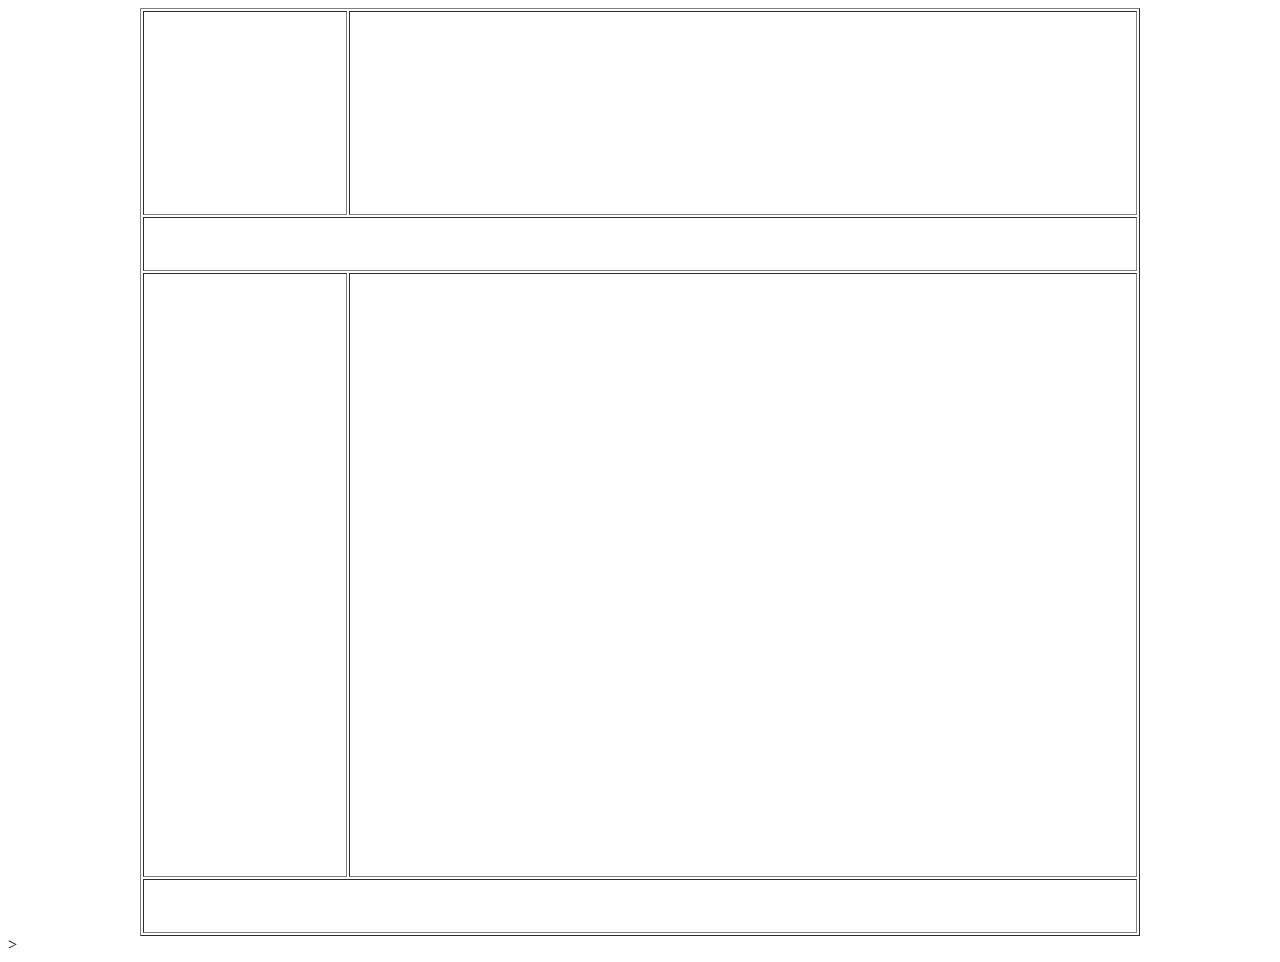
<file: index.html>
<!DOCTYPE html>
<html lang="en">
<head>
    <meta charset="UTF-8">
    <title>Home</title>
</head>
<body>
<table border="1" width="1000" align="center">
    <tr>
        <td height="200" width="200"></td>
        <td></td>
    </tr>
    <tr>
        <td height="50" colspan="2"></td>
    </tr>

    <tr>
        <td height="600"></td>
        <td></td>
    </tr>
    <tr>
        <td height="50" colspan="2"></td>
    </tr>
</table>>
</body>
</html>
</file>
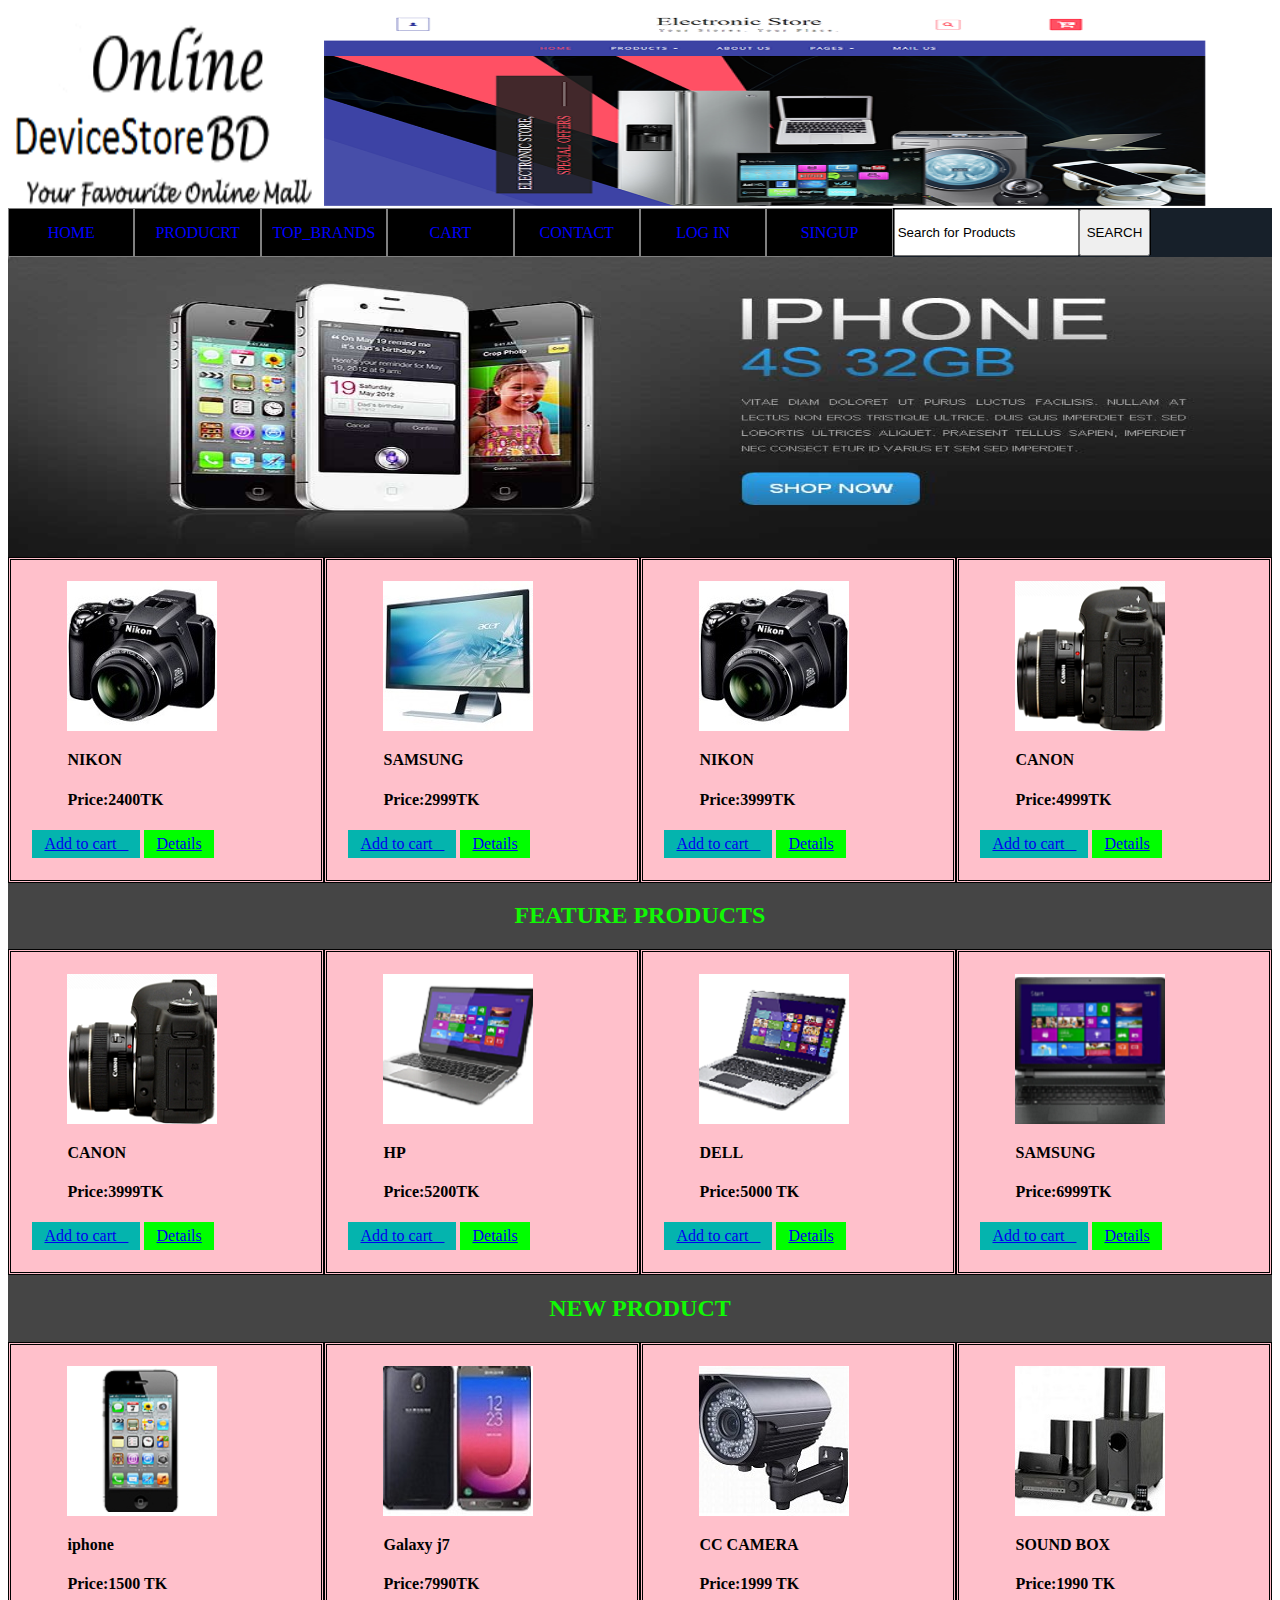
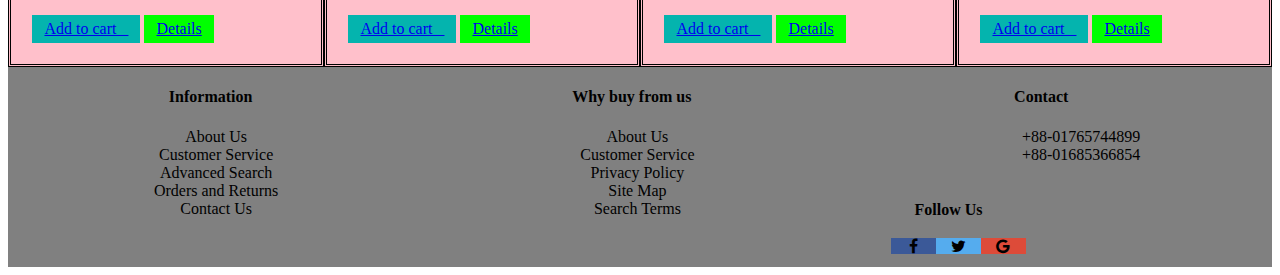
<file: projcet/index.html>
<!DOCTYPE html>
<html lang="en">
<head>
    <meta charset="UTF-8">
    <title>DeviceStoreBd</title>
    <meta name="viewport" content="width=device-width, initial-scale=1">
    <link rel="stylesheet" href="css/style.css">
    <link rel="stylesheet" href="https://cdnjs.cloudflare.com/ajax/libs/font-awesome/4.7.0/css/font-awesome.min.css">


</head>
<body>
    <div class="wrapper">

        <div class="row" style="background-color: gray;">
            <div class="col-3 header-height">
             <img src="images/logo.png" height="200" width="100%">
            </div>
            <div class="col-9 header-height">
                <img src="images/banner.png" height="200" width="100%">
            </div> 
        </div>

        <div class="row">
            <div class="col-12 menu-height menu-1">
               
              <nav>
                <ul class="main-ul">
                    
                    <li><a href="index.html">HOME</a></li>
                    <li><a href="product.html">PRODUCRT</a></li>
                    <li><a href="Top_brands.html">TOP_BRANDS</a></li>
                    <li><a href="cart.html">CART</a></li>
                    <li><a href="contact.html">CONTACT</a></li>
                     <li><a href="login.html">Log In</a></li>
                    <li><a href="signUp.html">SingUp</a></li>

                 
                </ul>
                
                 <div class="search_box">
                    <form>
                        <input type="text" value="Search for Products" style="height: 47px;" onfocus="this.value = '';" onblur="if (this.value == '') {this.value = 'Search for Products';}"><input type="submit" value="SEARCH" style="height: 47px;">
                    </form>
                </div>
              </nav>

              
            </div>
        </div>
        <div class="row">
            <div class="col-12 header">
              <div class="slides"><img src="images/1.jpg" style="width:100%; height: 300px;"></div>
              <div class="slides"><img src="images/2.jpg" style="width:100%; height: 300px;"></div>
              <div class="slides"><img src="images/3.jpg" style="width:100%; height: 300px;"></div>
              <div class="slides"><img src="images/4.jpg" style="width:100%; height: 300px;"></div>
              <div style="text-align:center">
              <span class="dot"></span> 
              <span class="dot"></span> 
               <span class="dot"></span> 
               <span class="dot"></span> 
              </div>
          </div>
        </div>
                 <div class="row">
                   <div class="col-12 menu-height"></div>
            
                 </div>

        <div class="row">
            
            <div class="col-3 big-footer-height test-1">
                <a href="preview.html"><img src="images/pic2.jpg" alt="" / ></a>
                <div class="text"><h3>NIKON</h3>
                <h4><b>Price:</b>2400TK</h4>
                </div> 
                <div class="button"><span><a href="cart.html">Add to cart &nbsp;&nbsp;</a></span></div>
                 <div class="button1"><span><a href="preview.html">Details</a></span></div>                          
            </div>
            <div class="col-3 big-footer-height test-1">
                
                          <a href="preview.html"><img src="images/pic3.jpg" alt="" / ></a>
                          
                          
              <div class="text"><h3>SAMSUNG</h3>
                <h4><b>Price:</b>2999TK</h4>
                </div> 
                <div class="button"><span><a href="cart.html">Add to cart &nbsp;&nbsp;</a></span></div>
                 <div class="button1"><span><a href="preview.html">Details</a></span></div>                          
            </div>
            
            <div class="col-3 big-footer-height test-1">
                <a href="preview.html"><img src="images/pic2.jpg" alt="" / ></a>
               <div class="text"><h3>NIKON</h3>
                <h4><b>Price:</b>3999TK</h4>
                </div> 
                <div class="button"><span><a href="cart.html">Add to cart &nbsp;&nbsp;</a></span></div>
                 <div class="button1"><span><a href="preview.html">Details</a></span></div>

            </div>
            <div class="col-3 big-footer-height test-1">
                <a href="preview.html"><img src="images/pic1.png" alt="" / ></a>
                <div class="text"><h3>CANON</h3>
                <h4><b>Price:</b>4999TK</h4>
                </div> 
                <div class="button"><span><a href="cart.html">Add to cart &nbsp;&nbsp;</a></span></div>
                 <div class="button1"><span><a href="preview.html">Details</a></span></div>
            </div>
            
            
             
            
        </div>

            <div class="row">
                   <div class="col-12 menu-height"><h2>FEATURE PRODUCTS</h2></div>
            
           </div>
        <div class="row">
            <div class="col-3 big-footer-height test-2">
                <a href="preview.html"><img src="images/pic1.png" alt="" / ></a>
                <div class="text"><h3>CANON</h3>
                <h4><b>Price:</b>3999TK</h4>
                </div> 
                <div class="button"><span><a href="cart.html">Add to cart &nbsp;&nbsp;</a></span></div>
                 <div class="button1"><span><a href="preview.html">Details</a></span></div>
            </div>
            
            <div class="col-3 big-footer-height test-2">
                <a href="preview.html"><img src="images/lap.png" alt="" / ></a>
                <div class="text"><h3>HP</h3>
                <h4><b>Price:</b>5200TK</h4>
                </div> 
                <div class="button"><span><a href="cart.html">Add to cart &nbsp;&nbsp;</a></span></div>
                 <div class="button1"><span><a href="preview.html">Details</a></span></div>
            </div>
            <div class="col-3 big-footer-height test-2">
                <a href="preview.html"><img src="images/lap2.png" alt="" / ></a>
                <div class="text"><h3>DELL</h3>
                <h4><b>Price:</b>5000 TK</h4>
                </div> 
                <div class="button"><span><a href="cart.html">Add to cart &nbsp;&nbsp;</a></span></div>
                 <div class="button1"><span><a href="preview.html">Details</a></span></div>
            </div>
            
            <div class="col-3 big-footer-height test-2">
                <a href="preview.html"><img src="images/laptop.png" alt="" / ></a>
                <div class="text"><h3>SAMSUNG</h3>
                <h4><b>Price:</b>6999TK</h4>
                </div> 
                <div class="button"><span><a href="cart.html">Add to cart &nbsp;&nbsp;</a></span></div>
                 <div class="button1"><span><a href="preview.html">Details</a></span></div>
            </div>
            
            
            
        </div>
        <div class="row">
                   <div class="col-12 menu-height"><h2>NEW PRODUCT</h2></div>
            
         </div>

        <div class="row">
            
           <div class="col-3 big-footer-height test-1">
                <a href="preview.html"><img src="images/pic4.png" alt="" / ></a>
               <div class="text"><h3>iphone</h3>
                <h4><b>Price:</b>1500 TK</h4>
                </div> 
                <div class="button"><span><a href="cart.html">Add to cart &nbsp;&nbsp;</a></span></div>
                 <div class="button1"><span><a href="preview.html">Details</a></span></div>
            </div>
            <div class="col-3 big-footer-height test-1">
                <a href="preview.html"><img src="images/samsung.jpg" alt="" / ></a>
               <div class="text"><h3>Galaxy j7</h3>
                <h4><b>Price:</b>7990TK</h4>
                </div> 
                <div class="button"><span><a href="cart.html">Add to cart &nbsp;&nbsp;</a></span></div>
                 <div class="button1"><span><a href="preview.html">Details</a></span></div>
            </div>
            <div class="col-3 big-footer-height test-1">
                <a href="preview.html"><img src="images/pre.jpg" alt="" / ></a>
               <div class="text"><h3>CC CAMERA</h3>
                <h4><b>Price:</b>1999 TK</h4>
                </div> 
                <div class="button"><span><a href="cart.html">Add to cart &nbsp;&nbsp;</a></span></div>
                 <div class="button1"><span><a href="preview.html">Details</a></span></div>
            </div>
            <div class="col-3 big-footer-height test-1">
                <a href="preview.html"><img src="images/fe.jpg" alt="" / ></a>
               <div class="text"><h3>SOUND BOX</h3>
                <h4><b>Price:</b>1990 TK</h4>
                </div> 
                <div class="button"><span><a href="cart.html">Add to cart &nbsp;&nbsp;</a></span></div>
                 <div class="button1"><span><a href="preview.html">Details</a></span></div>
            </div>
            
           
             
            
        </div>

        <div class="row">
            <div class="col-12 header-height">
                <div class="col-3 big-footer-height test-6">
                        <h4> &nbsp &nbsp &nbsp Information </h4>
                        <ul>
                        <li><a href="#">About Us</a></li>
                        <li><a href="#">Customer Service</a></li>
                        <li><a href="#"><span>Advanced Search</span></a></li>
                        <li><a href="#">Orders and Returns</a></li>
                        <li><a href="#"><span>Contact Us</span></a></li>
                        </ul>
                    </div>


                    <div class="col-3 big-footer-height test-6">
                    <h4>&nbsp &nbsp &nbsp Why buy from us</h4>
                        <ul>
                        <li><a href="about.html">About Us</a></li>
                        <li><a href="faq.html">Customer Service</a></li>
                        <li><a href="#">Privacy Policy</a></li>
                        <li><a href="contact.html"><span>Site Map</span></a></li>
                        <li><a href="preview.html"><span>Search Terms</span></a></li>
                        </ul>
                </div>

                <div class="col-3 big-footer-height test-6">
                    <h4>Contact</h4>
                        <ul>
                            <li><span>+88-01765744899</span></li>
                            <li><span>+88-01685366854</span></li>
                        </ul>
                        <div class="fa">
                            <h4>&copy;Follow Us</h4>
                              <ul>
                                  <li class="fa-facebook"><a href="https://www.facebook.com" target="_blank"> </a></li>
                                  <li class="fa-twitter"><a href="www.twitter.com" target="_blank"> </a></li>
                                  <li class="fa-google"><a href="www.google.com" target="_blank"> </a></li>
                                  <li class="contact"><a href="#" target="_blank"> </a></li>
                                  <div class="clear"></div>
                             </ul>
                        </div>
                </div>
                    
                </div>
            </div>
        </div>

    </div>
    <!-- <h1 id="eror">system is error?</h1> -->
<script>
var slideIndex = 0;
showSlides();

function showSlides() {
  var i;
  var slides = document.getElementsByClassName("slides");
  var dots = document.getElementsByClassName("dot");
  for (i = 0; i < slides.length; i++) {
    slides[i].style.display = "none";  
  }
  slideIndex++;
  if (slideIndex > slides.length) {slideIndex = 1}    
  for (i = 0; i < dots.length; i++) {
    dots[i].className = dots[i].className.replace(" active", "");
  }
  slides[slideIndex-1].style.display = "block";  
  dots[slideIndex-1].className += " active";
  setTimeout(showSlides, 2000); 
  // showSlides();
}
</script>


</body>
</html>
</file>
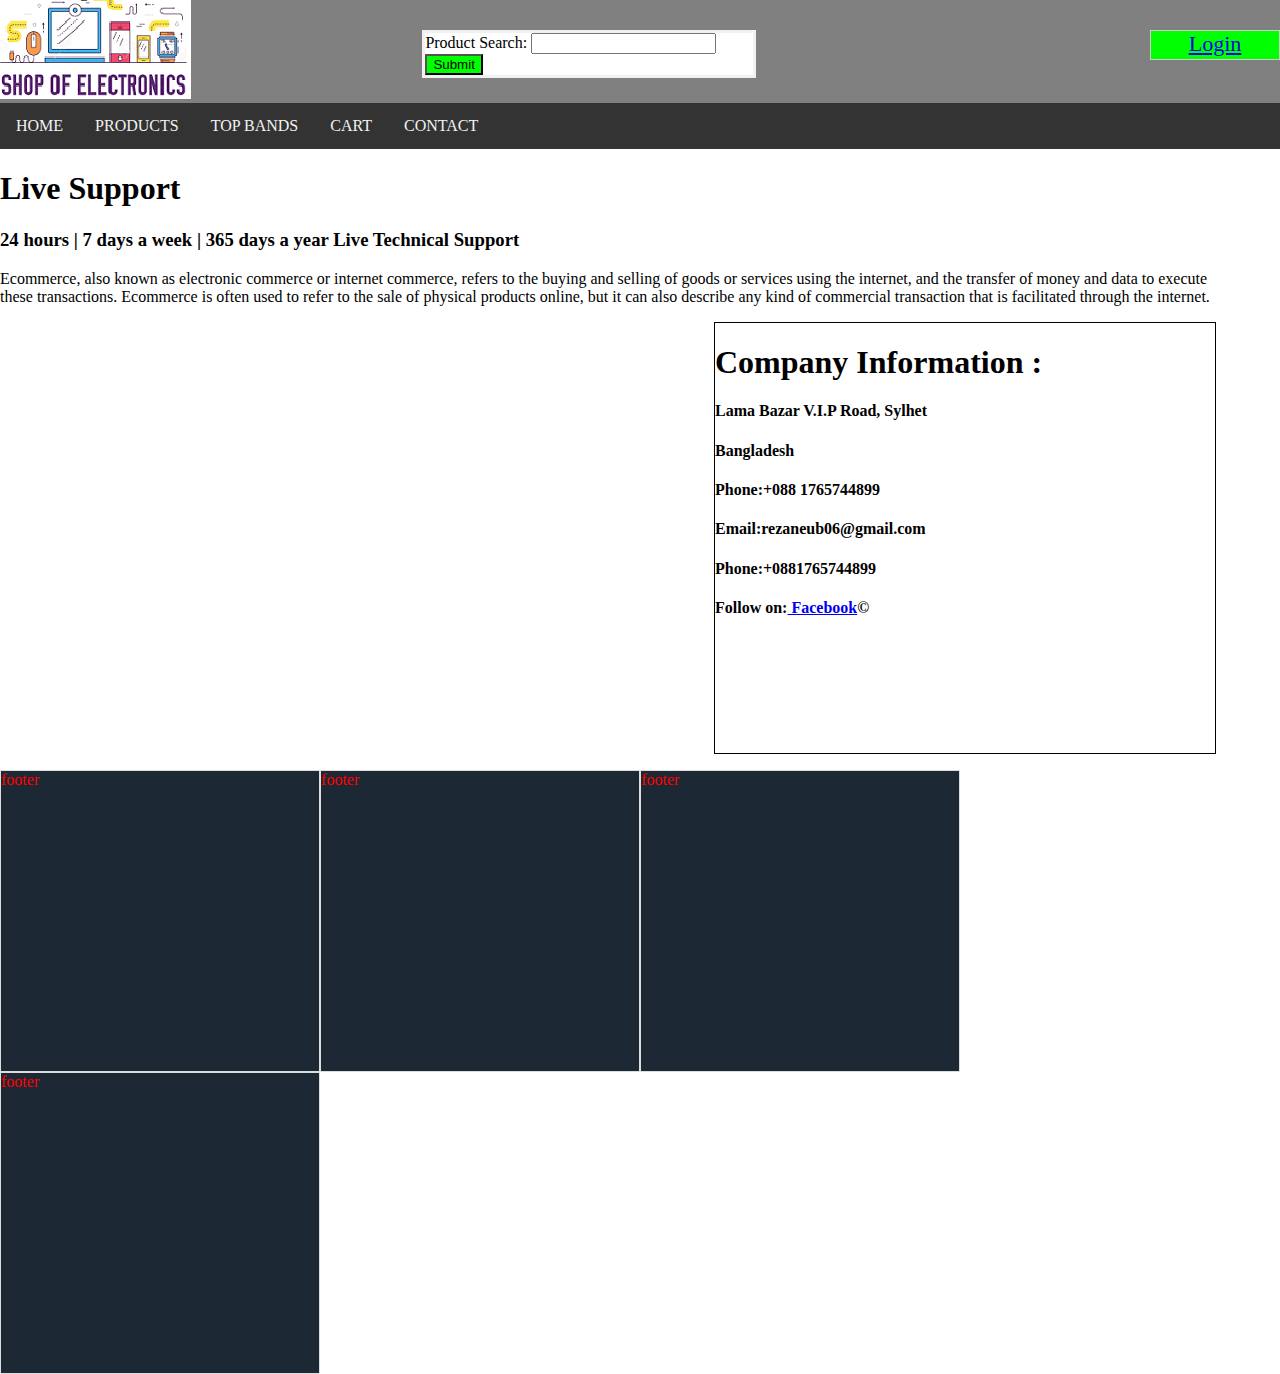
<file: contact.html>
<!DOCTYPE html>
<html lang="en">
<head>
<title>DeviceStore</title>
<meta charset="utf-8">
<meta name="viewport" content="width=device-width, initial-scale=1">
<link rel = "stylesheet" type = "text/css" href = "css/style.css" />
</head>
<body>
<div>
<div class="header">
  
  <div class="header1">
      <div class="logo">
        <a href="index.html"><img src="image/logo.png" alt="" style="margin:0px;" /></a>
      </div>
        <div class="header2">
          <div class="search_box">
                <form >
                  Product Search: <input type="search">
                  <input type="submit" style="background-color:#00ff00;">
                </form>
          </div>
         
       <div class="login"><a href="login.html">Login</a></div>
     <div class="clear"></div>
   </div>
   <div class="clear"></div>
 </div>
  
</div>

<div class="topnav">
  <a href="index.html">HOME</a>
  <a href="product.html">PRODUCTS</a>
  <a href="Top_bands.html">TOP BANDS</a>
  <a href="cart.html">CART</a>
  <a href="contact.html">CONTACT</a>
</div>
</div>
    
    <div class ="box">
      <h1>Live Support</h1>
      <h3>24 hours | 7 days a week | 365 days a year    Live Technical Support</h3>
            <p>
      Ecommerce, also known as electronic commerce or internet commerce, refers to the buying and selling of goods or services using the internet, and the transfer of money and data to execute these transactions. Ecommerce is often used to refer to the sale of physical products online, but it can also describe any kind of commercial transaction that is facilitated through the internet.
      </p>
      
      <div class="box-2">
        <h1>Company Information :</h1>
        <h4>Lama Bazar V.I.P Road, Sylhet</h4>
        <h4>Bangladesh</h4>
        <h4>Phone:+088 1765744899</h4>
        <h4>Email:rezaneub06@gmail.com</h4>
        <h4>Phone:+0881765744899</h4>
        
        <h4>Follow on:<a href="https://www.facebook.com"> Facebook</a>&copy;</h4>
       </div>
       </div>
    
    <div class="footer">
    <div class="col4">footer
      
    </div>
    <div class="col4">footer
      
    </div>
    <div class="col4">footer
      
    </div>
    <div class="col4">footer
      
    </div>
    </div>
</body>
</html>
</file>
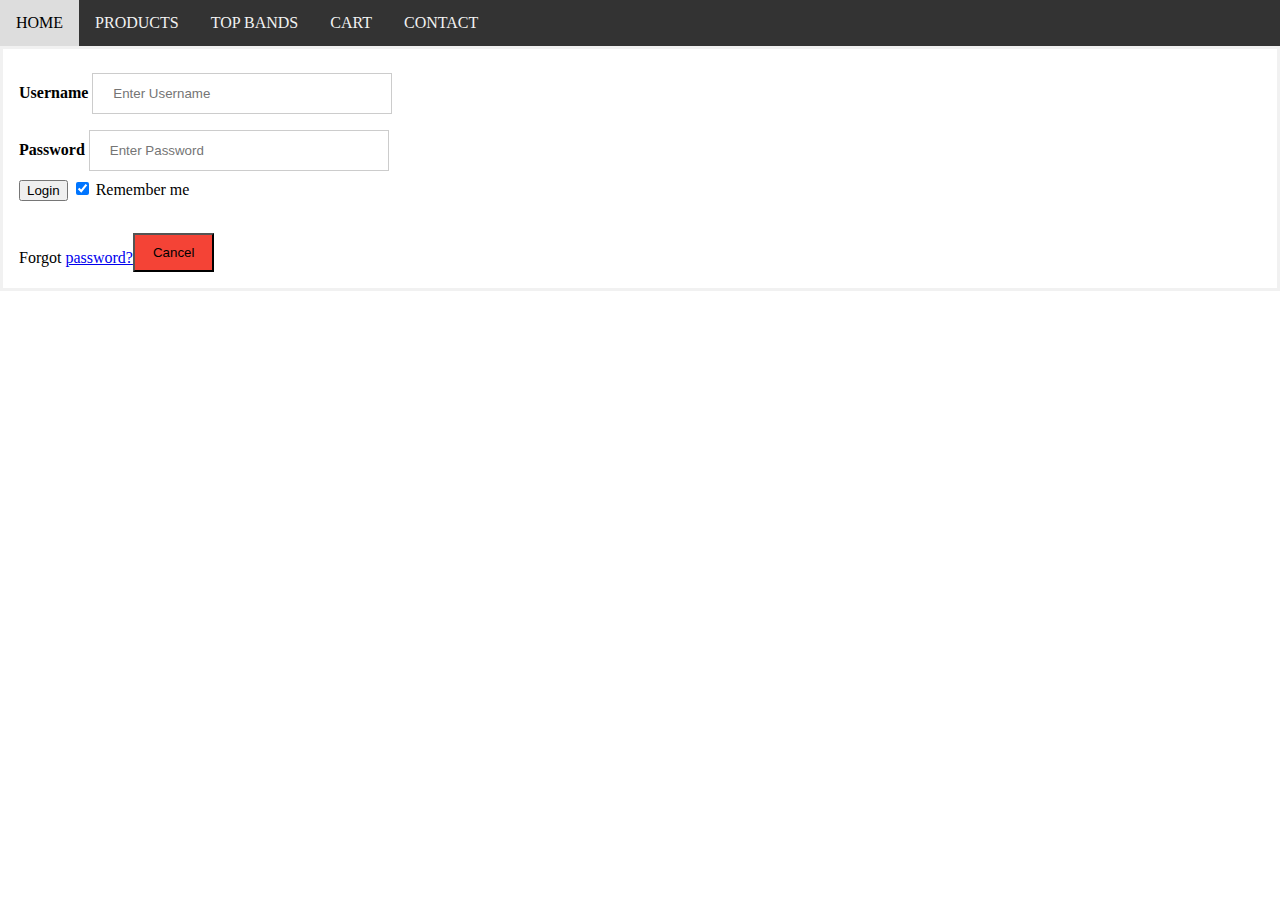
<file: login.html>
<!DOCTYPE html>
<html lang="en">
<head>
<title>DeviceStore</title>
<meta charset="utf-8">
<meta name="viewport" content="width=device-width, initial-scale=1">
<link rel = "stylesheet" type = "text/css" href = "css/style.css" />
</head>
<body>

  
<div class="topnav">
  <a href="index.html">HOME</a>
  <a href="product.html">PRODUCTS</a>
  <a href="Top band.html">TOP BANDS</a>
  <a href="cart.html">CART</a>
  <a href="contact.html">CONTACT</a>
</div>
 <div class="log">
   

<form >
  

  <div class="container">
    <label for="uname"><b>Username</b></label>
    <input type="text" placeholder="Enter Username" name="uname" required style="width: 300px;"><br>

    <label for="psw"><b>Password</b></label>
    <input type="password" placeholder="Enter Password" name="psw" required style="width: 300px;"><br>
        
    <button type="submit">Login</button>
    <label>
      <input type="checkbox" checked="checked" name="remember"> Remember me
    </label>
  </div>

  <div class="container">
    <button type="button" class="cancelbtn">Cancel</button>
    <span class="psw">Forgot <a href="#">password?</a></span>
  </div>
</form>
</div>
</body>

</html>
</file>
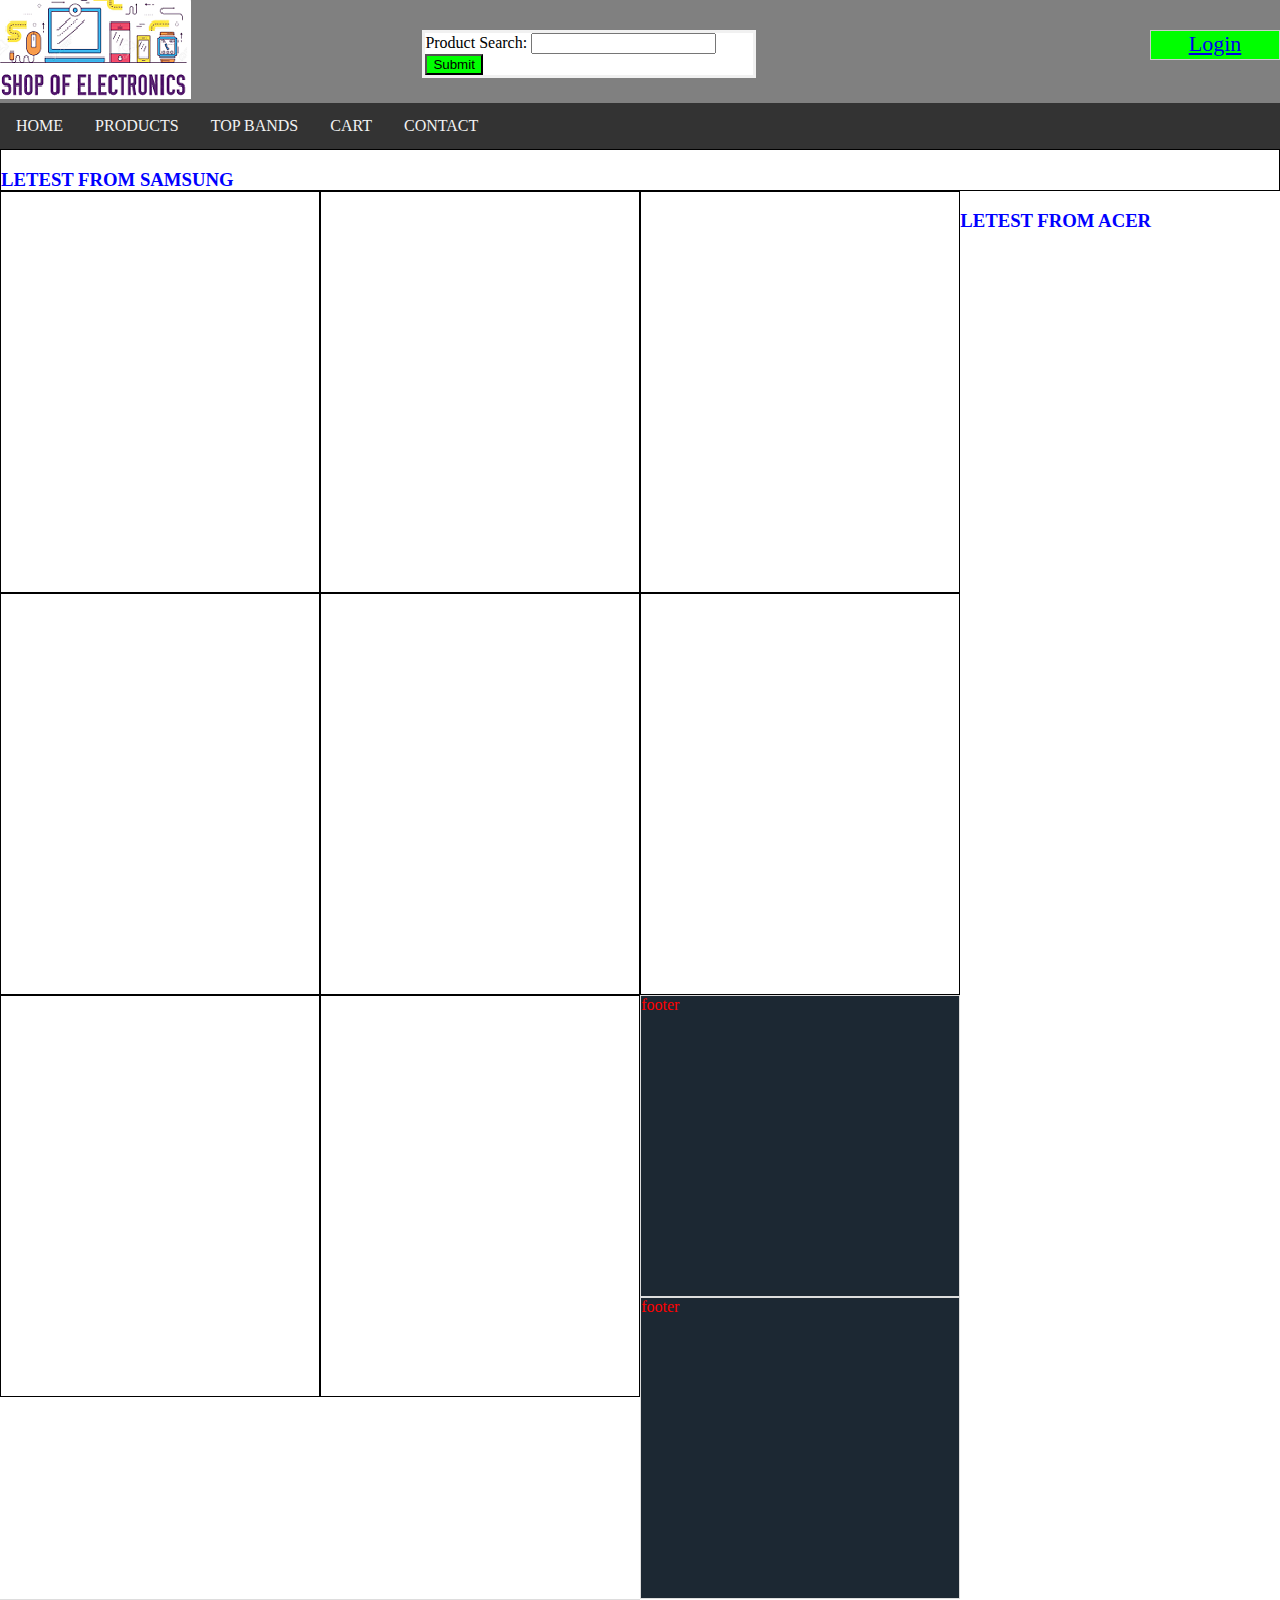
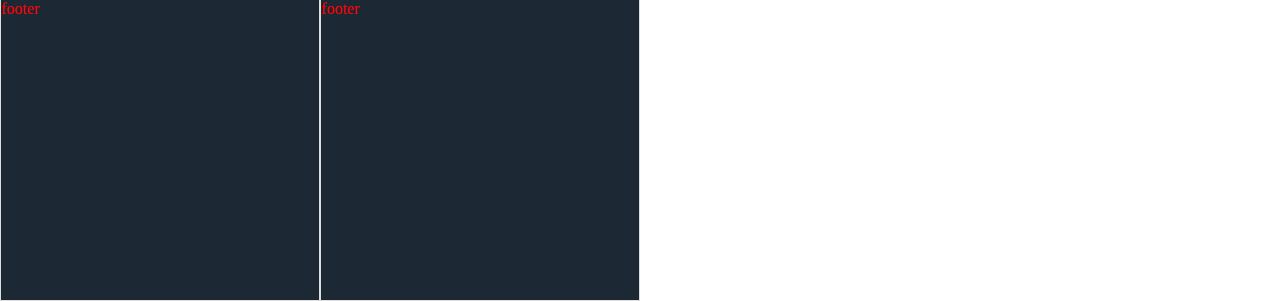
<file: product.html>
<!DOCTYPE html>
<html lang="en">
<head>
<title>DeviceStore</title>
<meta charset="utf-8">
<meta name="viewport" content="width=device-width, initial-scale=1">
<link rel = "stylesheet" type = "text/css" href = "css/style.css" />
</head>
<body>
<div>
<div class="header">
  
  <div class="header1">
      <div class="logo">
        <a href="index.html"><img src="image/logo.png" alt="" style="margin:0px;" /></a>
      </div>
        <div class="header2">
          <div class="search_box">
                <form >
                  Product Search: <input type="search">
                  <input type="submit" style="background-color:#00ff00;">
                </form>
          </div>
         
       <div class="login"><a href="login.html">Login</a></div>
     <div class="clear"></div>
   </div>
   <div class="clear"></div>
 </div>
  
</div>

<div class="topnav">
  <a href="index.html">HOME</a>
  <a href="product.html">PRODUCTS</a>
  <a href="Top_bands.html">TOP BANDS</a>
  <a href="cart.html">CART</a>
  <a href="contact.html">CONTACT</a>
</div>
</div>
<div class="feature"><h3>LETEST FROM SAMSUNG</h3>
  </div>
    <div class="col2">
      
    </div>
    <div class="col2">
      
    </div>
    <div class="col2">
      
    </div>
    <div class="col2">
      
    </div>
    <div>
   <div class="product"><h3>LETEST FROM ACER</h3>
  </div>
    <div class="col3">
      
    </div>
    <div class="col3">
      
    </div>
    <div class="col3">
      
    </div>
    <div class="col3">
      
    </div>
    </div>

    <div class="footer">
    <div class="col4">footer
      
    </div>
    <div class="col4">footer
      
    </div>
    <div class="col4">footer
      
    </div>
    <div class="col4">footer
      
    </div>
    </div>
</body>
</html>
</file>
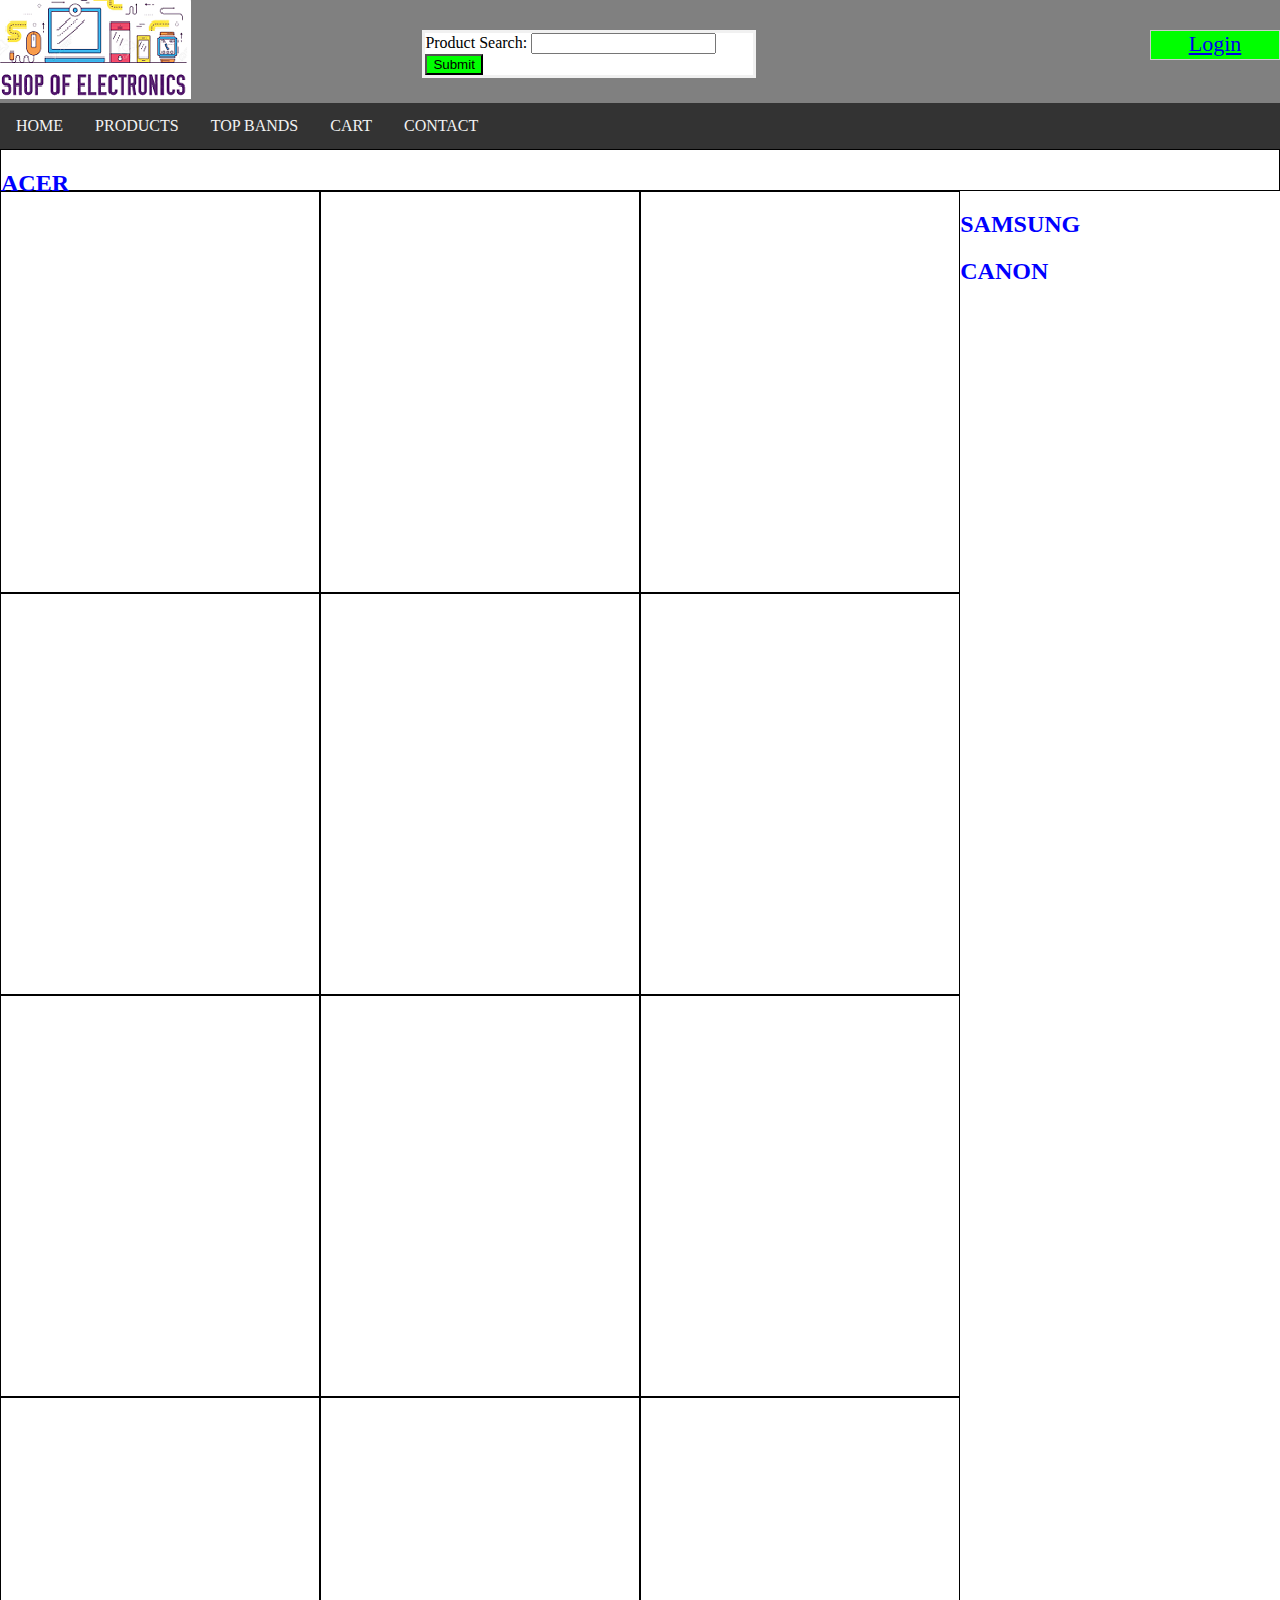
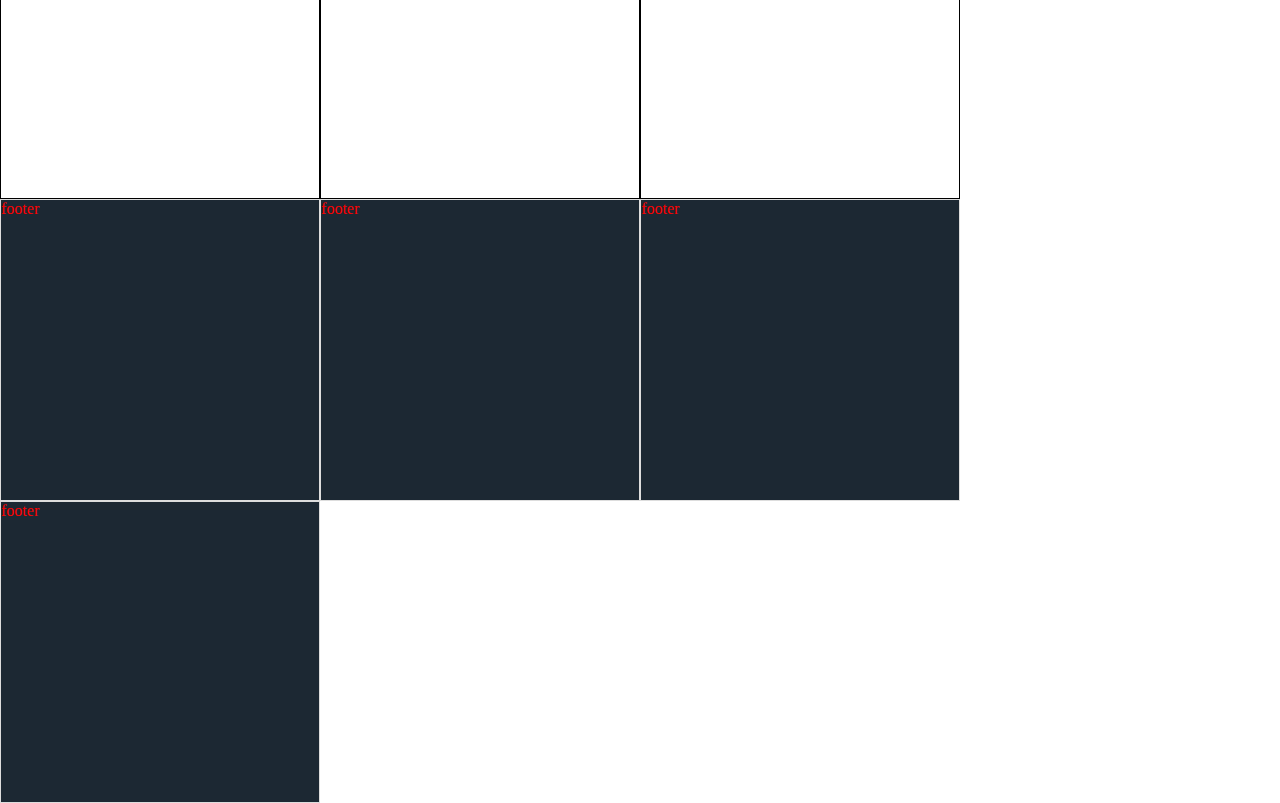
<file: Top bands.html>
<!DOCTYPE html>
<html lang="en">
<head>
<title>DeviceStore</title>
<meta charset="utf-8">
<meta name="viewport" content="width=device-width, initial-scale=1">
<link rel = "stylesheet" type = "text/css" href = "css/style.css" />
</head>
<body>
<div>
<div class="header">
  
  <div class="header1">
      <div class="logo">
        <a href="index.html"><img src="image/logo.png" alt="" " /></a>

      </div>
        <div class="header2">
          <div class="search_box">
                <form >
                  Product Search: <input type="search">
                  <input type="submit" style="background-color:#00ff00;">
                </form>
          </div>
         
       <div class="login"><a href="login.html">Login</a></div>
     <div class="clear"></div>
   </div>
   <div class="clear"></div>
 </div>
  
</div>

<div class="topnav">
  <a href="index.html">HOME</a>
  <a href="product.html">PRODUCTS</a>
  <a href="Top_bands.html">TOP BANDS</a>
  <a href="cart.html">CART</a>
  <a href="contact.html">CONTACT</a>
</div>


<div class="feature"><h2>ACER</h2>
  </div>
    <div class="col2">
      
    </div>
    <div class="col2">
      
    </div>
    <div class="col2">
      
    </div>
    <div class="col2">
      
    </div>
    
    <div class="div2">
     <div class="product"><h2>SAMSUNG</h2>
     </div>
    <div class="col3">
      
    </div>
    <div class="col3">
      
    </div>
    <div class="col3">
      
    </div>
    <div class="col3">
      
    </div>
    </div>
    <div class="div2">
     <div class="product"><h2>CANON</h2>
     </div>
    <div class="col3">
      
    </div>
    <div class="col3">
      
    </div>
    <div class="col3">
      
    </div>
    <div class="col3">
      
    </div>
    </div>

    <div class="footer">
    <div class="col4">footer
      
    </div>
    <div class="col4">footer
      
    </div>
    <div class="col4">footer
      
    </div>
    <div class="col4">footer
      
    </div>
    </div>
</body>
</html>
</file>
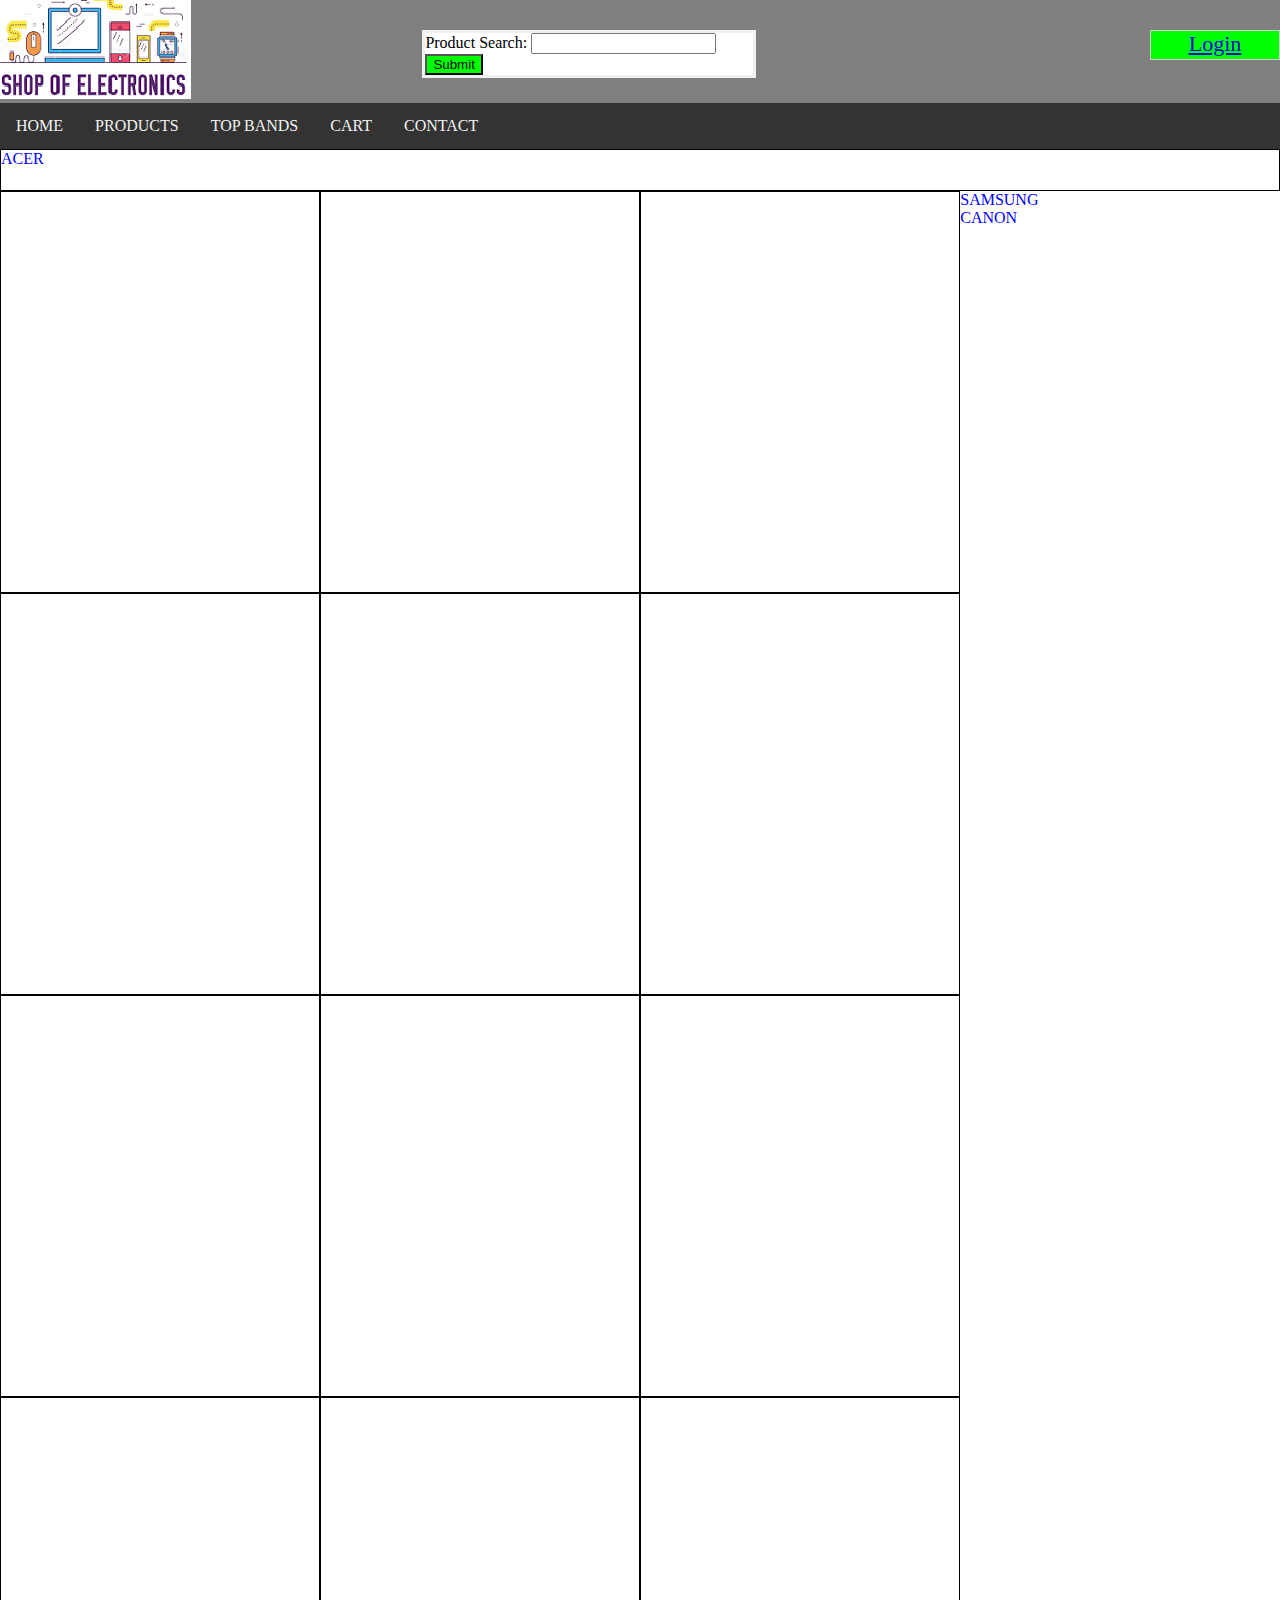
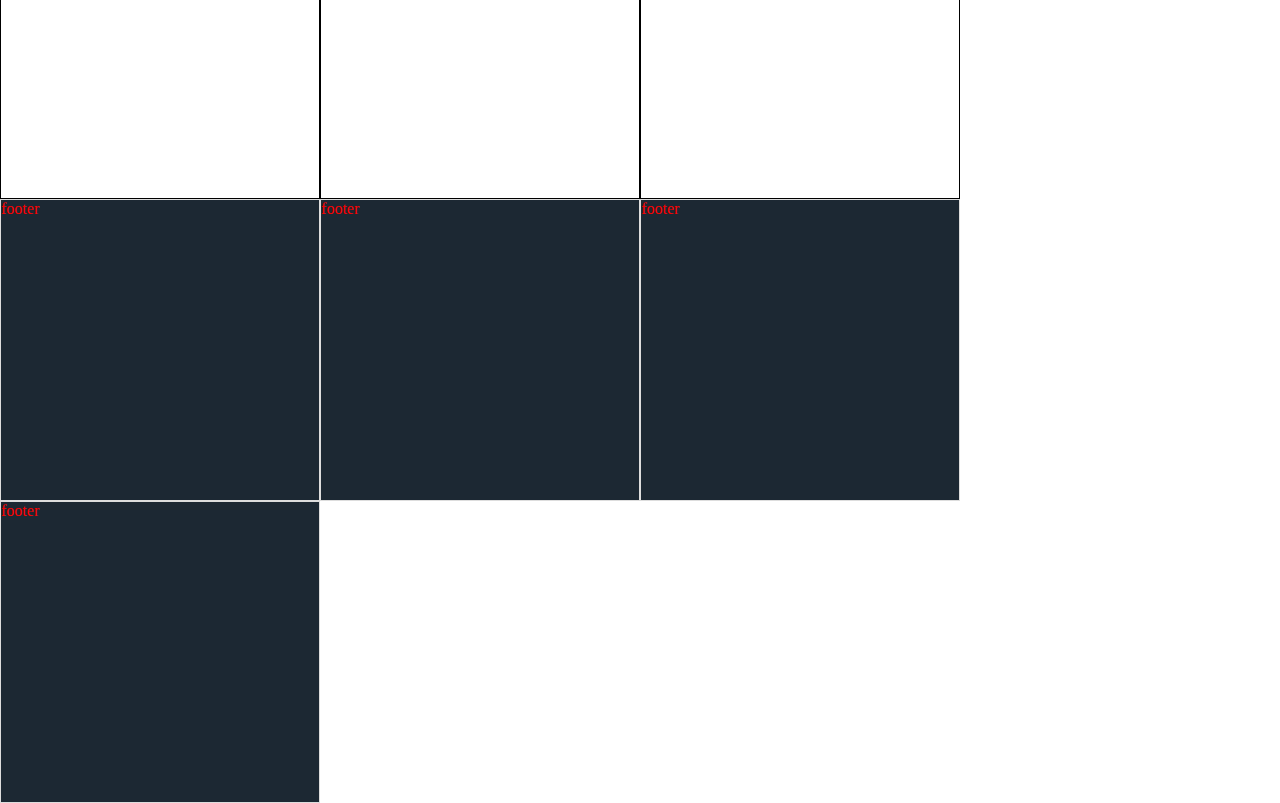
<file: Top_bands.html>
<!DOCTYPE html>
<html lang="en">
<head>
<title>DeviceStore</title>
<meta charset="utf-8">
<meta name="viewport" content="width=device-width, initial-scale=1">
<link rel = "stylesheet" type = "text/css" href = "css/style.css" />
</head>
<body>
<div>
<div class="header">
  
  <div class="header1">
      <div class="logo">
        <a href="index.html"><img src="image/logo.png" alt="" " /></a>

      </div>
        <div class="header2">
          <div class="search_box">
                <form >
                  Product Search: <input type="search">
                  <input type="submit" style="background-color:#00ff00;">
                </form>
          </div>
         
       <div class="login"><a href="login.html">Login</a></div>
     <div class="clear"></div>
   </div>
   <div class="clear"></div>
 </div>
  
</div>

<div class="topnav">
  <a href="index.html">HOME</a>
  <a href="product.html">PRODUCTS</a>
  <a href="Top bands.html">TOP BANDS</a>
  <a href="cart.html">CART</a>
  <a href="contact.html">CONTACT</a>
</div>


<div class="feature"> ACER
  </div>
    <div class="col2">
      
    </div>
    <div class="col2">
      
    </div>
    <div class="col2">
      
    </div>
    <div class="col2">
      
    </div>
    
    <div class="div2">
     <div class="product">SAMSUNG
     </div>
    <div class="col3">
      
    </div>
    <div class="col3">
      
    </div>
    <div class="col3">
      
    </div>
    <div class="col3">
      
    </div>
    </div>
    <div class="div2">
     <div class="product">CANON
     </div>
    <div class="col3">
      
    </div>
    <div class="col3">
      
    </div>
    <div class="col3">
      
    </div>
    <div class="col3">
      
    </div>
    </div>

    <div class="footer">
    <div class="col4">footer
      
    </div>
    <div class="col4">footer
      
    </div>
    <div class="col4">footer
      
    </div>
    <div class="col4">footer
      
    </div>
    </div>
</body>
</html>
</file>
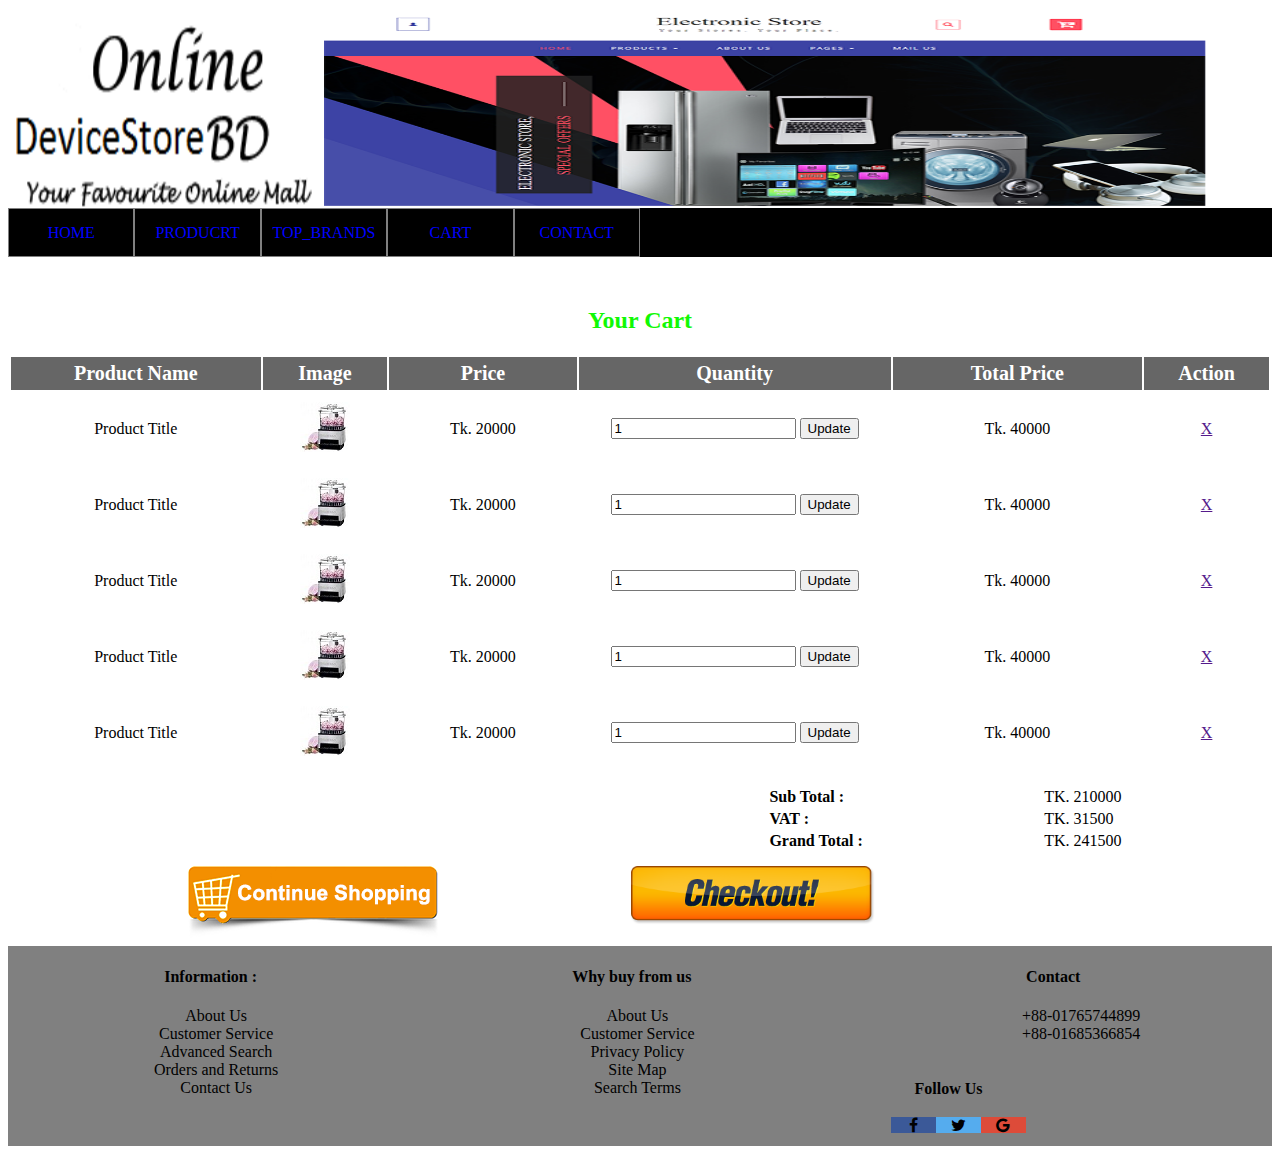
<file: projcet/cart.html>
<!DOCTYPE html>
<html lang="en">
<head>
    <meta charset="UTF-8">
    <title>DeviceStoreBd</title>
    <meta name="viewport" content="width=device-width, initial-scale=1">
    <link rel="stylesheet" href="css/style.css">
        <link rel="stylesheet" href="https://cdnjs.cloudflare.com/ajax/libs/font-awesome/4.7.0/css/font-awesome.min.css">


</head>
<body>
    <div class="wrapper">

        <div class="row" style="background-color: gray;">
            <div class="col-3 header-height">
             <img src="images/logo.png" height="200" width="100%">
            </div>
            <div class="col-9 header-height">
                 <img src="images/banner.png" height="200" width="100%">
            </div> 
        </div>

        <div class="row">
            <div class="col-12 menu-height" style="background-color: black;">
            
              <nav>
                <ul class="main-ul">
                    
                    <li><a href="index.html">HOME</a></li>
                    <li><a href="product.html">PRODUCRT</a></li>
                    <li><a href="Top_brands.html">TOP_BRANDS</a></li>
                    <li><a href="cart.html">CART</a></li>
                    <li><a href="contact.html">CONTACT</a></li>

                </ul>
                
              </nav>
              
            </div>
        </div>
        
                 <div class="row">
                    <div class="cart">
                    <div class="col-12 middle-height2">
                       <h2>Your Cart</h2>
                        <table class="tblone">
                            <tr>
                                <th width="20%">Product Name</th>
                                <th width="10%">Image</th>
                                <th width="15%">Price</th>
                                <th width="25%">Quantity</th>
                                <th width="20%">Total Price</th>
                                <th width="10%">Action</th>
                            </tr>
                            <tr>
                                <td>Product Title</td>
                                <td><img src="images/new-pic3.jpg" alt=""/></td>
                                <td>Tk. 20000</td>
                                <td>
                                    <form action="" method="post">
                                        <input type="number" name="" value="1"/>
                                        <input type="submit" name="submit" value="Update"/>
                                    </form>
                                </td>
                                <td>Tk. 40000</td>
                                <td><a href="">X</a></td>
                            </tr>
                            
                            <tr>
                                <td>Product Title</td>
                                <td><img src="images/new-pic3.jpg" alt=""/></td>
                                <td>Tk. 20000</td>
                                <td>
                                    <form action="" method="post">
                                        <input type="number" name="" value="1"/>
                                        <input type="submit" name="submit" value="Update"/>
                                    </form>
                                </td>
                                <td>Tk. 40000</td>
                                <td><a href="">X</a></td>
                            </tr>
                            
                            <tr>
                                <td>Product Title</td>
                                <td><img src="images/new-pic3.jpg" alt=""/></td>
                                <td>Tk. 20000</td>
                                <td>
                                    <form action="" method="post">
                                        <input type="number" name="" value="1"/>
                                        <input type="submit" name="submit" value="Update"/>
                                    </form>
                                </td>
                                <td>Tk. 40000</td>
                                <td><a href="">X</a></td>
                            </tr>
                            <tr>
                                <td>Product Title</td>
                                <td><img src="images/new-pic3.jpg" alt=""/></td>
                                <td>Tk. 20000</td>
                                <td>
                                    <form action="" method="post">
                                        <input type="number" name="" value="1"/>
                                        <input type="submit" name="submit" value="Update"/>
                                    </form>
                                </td>
                                <td>Tk. 40000</td>
                                <td><a href="">X</a></td>
                            </tr>
                            
                            <tr>
                                <td>Product Title</td>
                                <td><img src="images/new-pic3.jpg" alt=""/></td>
                                <td>Tk. 20000</td>
                                <td>
                                    <form action="" method="post">
                                        <input type="number" name="" value="1"/>
                                        <input type="submit" name="submit" value="Update"/>
                                    </form>
                                </td>
                                <td>Tk. 40000</td>
                                <td><a href="">X</a></td>
                            </tr>
                            
                        </table>
                        <table style="float:right;text-align:left;" width="40%">
                            <tr>
                                <th>Sub Total : </th>
                                <td>TK. 210000</td>
                            </tr>
                            <tr>
                                <th>VAT : </th>
                                <td>TK. 31500</td>
                            </tr>
                            <tr>
                                <th>Grand Total :</th>
                                <td>TK. 241500 </td>
                            </tr>
                       </table>
                    </div>
                    <div class="shopping">
                        <div class="shopleft">
                            <a href="index.html"> <img src="images/shop.png" alt="" /></a>
                        </div>
                        <div class="shopright">
                            <a href="login.html"> <img src="images/check.png" alt="" /></a>
                        </div>
                    </div>
                     </div>      
                        
                    </div>
                    </div>
                    
                     
                 

              

        <div class="row">
            <div class="col-12 header-height">
                <div class="col-12 header-height test-3">
                <div class="col-3 big-footer-height test-6">
                        <h4>&nbsp &nbsp &nbsp Information :</h4>
                        <ul>
                        <li><a href="#">About Us</a></li>
                        <li><a href="#">Customer Service</a></li>
                        <li><a href="#"><span>Advanced Search</span></a></li>
                        <li><a href="#">Orders and Returns</a></li>
                        <li><a href="#"><span>Contact Us</span></a></li>
                        </ul>
                    </div>


                    <div class="col-3 big-footer-height test-6">
                    <h4>&nbsp &nbsp &nbsp Why buy from us</h4>
                        <ul>
                        <li><a href="about.html">About Us</a></li>
                        <li><a href="faq.html">Customer Service</a></li>
                        <li><a href="#">Privacy Policy</a></li>
                        <li><a href="contact.html"><span>Site Map</span></a></li>
                        <li><a href="preview.html"><span>Search Terms</span></a></li>
                        </ul>
                </div>

                <div class="col-3 big-footer-height test-6">
                    <h4>&nbsp &nbsp &nbsp Contact</h4>
                        <ul>
                            <li><span>+88-01765744899</span></li>
                            <li><span>+88-01685366854</span></li>
                        </ul>
                        <div class="fa">
                            <h4>&copy;Follow Us</h4>
                              <ul>
                                  <li class="fa-facebook"><a href="#" target="_blank"> </a></li>
                                  <li class="fa-twitter"><a href="#" target="_blank"> </a></li>
                                  <li class="fa-google"><a href="#" target="_blank"> </a></li>
                                  <li class="contact"><a href="#" target="_blank"> </a></li>
                                  <div class="clear"></div>
                             </ul>
                        </div>
                </div>
                
            </div>
        </div>

    </div>
</div>


</body>
</html>
</file>
<file: projcet/css/style.css>
*{box-sizing:border-box;


}

.col-1{
    width: 8.33%;
}

.col-2{
    width: 16.66%;
}
.col-3{
    width: 25%;
}
.col-4{
    width: 33.33%;
}
.col-5{
    width: 41.66%;
}
.col-6{
    width: 50%;
}
.col-7{
    width: 58.33%;
}
.col-8{
    width: 66.66%;
}
.col-9{
    width: 75%;
}
.col-10{
    width: 83.33%;
}
.col-11{
    width: 91.66%;
}
.col-12{
    width: 100%;
    

}
.col-12 h2{
    text-align: center;
    text-decoration-color: all;
    color: blue;
}

.wrapper{

    width: 100%;
    height: auto;
    margin: 0 auto;
    
    

}
[class*='col-']{
    float: left;
    /*border:2px double;*/
    
    
}

.row:after{
    content: ' ';
    clear: both;
    display: block;
    
}



.header-height{
    height: 200px;
    background-color: gray;
}
.header{
    height: 300px;
    background-color: gray;
}
.menu-height{
    height: auto;
   background-color: #454545;
    

}
.menu-height h2 h3{
    font-family: serif;
    
     
}
.content-height{
    height: 580px;
}
.big-footer-height{
    height: auto;
}
.middle-height{
    height: auto;
}

.middle-height2{
    height:auto;
}
.footer-height{
    height:auto;
}

.main-ul{
    margin: 0px;
    padding: 0px;
    list-style-type: none;
    height: auto;
  

}
/*navBar*/
.main-ul li{
    float:left;
    min-width: 120px;
    width: 10%;
    text-transform:uppercase;
    border: 0.5px solid gray;
     position:relative;
}
.main-ul li a{

    display: block;
    text-decoration: none;
    height: 47px;
    padding-top: 15px;
    text-align: center;
    background-color:black;
    color: blue;
    transition:1s;
transform:scale(1);
}
.main-ul li a:hover{
         transform:scale(1.5);
     background-color:#00FF00;
     color: blue;
}
.test-1{
    background-color: pink;
    padding:1.7%;
    border:double;
    
}
.catagory{
 width: 33.33%;
    float: left;

}
.catagory ul{
   
   display: block;
     text-decoration: none;
   text-align: center;
}
.catagory li{
   
   display: block;
     text-decoration: none;
   text-align: center;
}

.dif{
    width: 33.33%;
    float: left;
}
.dif p{
    padding-left: 20px;
}
.test-2{
     background-color:pink;
    padding:1.7%;
    border:double;
}
.test-3{
     background-color: gray;
    
}

.test-4{
    height: auto;
}
.test-5{
    background-color:#FF00FF;
    padding:1.7%;
    border:double;
}
.test-6{
    width: 33.33%;
    height:200px;

}
.sigTest{
  height: 400px;
}

.test-6 h4{
    display: block;
    text-decoration: none;
   text-align: center;
   padding-right: 40px;
   color: black;
   white-space: nowrap;
   overflow: auto;
  text-overflow: ellipsis; 

}
.test-6{
  background-color: grey;
}
.test-6 li{
    display: block;
     text-decoration: none;
   text-align: center;
    color: black;
    white-space: nowrap;
    overflow: auto;
  text-overflow: ellipsis; 
}
.test-6 a{
    display: block;
     text-decoration: none;
   text-align: center;
    color: black;
    padding-right: 45px;
}
.menu-1{
    background:#17202A;
}
/*Seach function*/
.search_box{
    float:left;
    border: 1px solid black;
    position:relative;
    
    height: 47px;
    
}
.row h2{
  color: #11F804;
}
.fa{
  
  text-align: center;
  
   white-space: nowrap; 
 
     overflow:auto;  

  text-overflow: ellipsis; 
}
.fa-facebook {
    float: left;
  background: #3B5998;
  color: white;
  }

.fa-twitter {
    float: left;
  background: #55ACEE;
  color: white;
}
.fa-google {
    float: left;
  background: #dd4b39;
  color: white;
}
/*login And signUp*/
.logIn{
  margin: 0;
  padding: 0;
  background: url(back.jpg);
  background-size: cover;
  
  background-position: center;
  font-family: sans-serif;
}
.loginbox{
  width: 30%;
  height: auto;
  background: #000;
  color:#fff;
  top: 50%;
  left: 50%;
  position: absolute;
  transform: translate(-50%,-50%);
  box-sizing: border-box;
  padding: 70px 30px; 
}
.avatar{
  width: 30%;
  height: auto;
  border-radius: 50%;
  position: absolute;
  top: -50px;
  left: 30%;
}
.loginbox h1{
  margin: 0;
  padding: 0 0 20px;
  text-align: center;
  font-size: 22px;

}
.loginbox p{
  margin: 0;
  padding: 0;
  font-weight: bold;
}
.loginbox input{
  width: 100%;
  margin-bottom: 40px;

}
.loginbox input[type="text"], input[type="password"]{
  border: none;
  border-bottom: 1px solid #fff;
  background: transparent;
  outline: none;
  height: 40px;
  color:#fff;
  font-size: 16px;
  font-size: 16px;
}
.loginbox input[type="submit"]{
  border: none;
  outline: none;
  height: 40px;
  background: #fb2525;
  color: #fff;
  font-size: 18px;
  border-radius: 20px;
}
.loginbox input[type="submit"]:hover
{
   cursor: pointer;
   background: #ffc107;
   color: #000;
}
.loginbox a{
  text-decoration: none;
  font-size: 12px;
  line-height: 20px;
  color: darkgrey;

}
.loginbox a:hover{
  color: #ffc107;
}




.signUp{
  margin: 0;
  padding: 0;
  background: url(back.jpg);
  background-size: cover;
  background-position: center;
  font-family: sans-serif;
}
.loginbox2{
  width: 30%;
  height: auto;
  background: #000;
  color:#fff;
  top: 50%;
  left: 50%;
  position: absolute;
  transform: translate(-50%,-50%);
  box-sizing: border-box;
  padding: 70px 30px; 
}
.avatar2{
  width: 30%;
  height: 20px;
  border-radius: 50%;
  position: absolute;
  top: -50px;
  left: 30%;
}
.loginbox h1{
  margin: 0;
  padding: 0 0 20px;
  text-align: center;
  font-size: 22px;

}
.loginbox2 p{
  margin: 0;
  padding: 0;
  font-weight: bold;
}
.loginbox2 input{
  width: 100%;
  margin-bottom: 20px;

}
.loginbox2 input[type="text"], input[type="password"]{
  border: none;
  border-bottom: 1px solid #fff;
  background: transparent;
  outline: none;
  height: 20px;
  color:#fff;
  font-size: 16px;
  font-size: 16px;
}
.loginbox2 input[type="submit"]{
  border: none;
  outline: none;
  height: 40px;
  background: #fb2525;
  color: #fff;
  font-size: 18px;
  border-radius: 20px;
}
.loginbox2 input[type="submit"]:hover
{
   cursor: pointer;
   background: #ffc107;
   color: #000;
}
.loginbox2 a{
  text-decoration: none;
  font-size: 12px;
  line-height: 20px;
  color: darkgrey;

}
.loginbox2 a:hover{
  color: #ffc107;
}
.button {
  background-color:#04B4AE;
  border: none;
  color: white;
  padding: 5px 12px;
  text-align: center;
  text-decoration: none;
  display: inline-block;
  font-size: 16px;
  margin:0;
  cursor: pointer;
}
.button1 {
  background-color: #00FF00;
  border: none;
  color: white;
  padding: 5px 12px;
  text-align: center;
  text-decoration: none;
  display: inline-block;
  font-size: 16px;
  margin:0;
  cursor: pointer;
}

@media only screen and (max-width: 1160px) {
  
  .button {
  background-color:#04B4AE;
  border: none;
  color: white;
  padding: 5px 12px;
  text-align: center;
  text-decoration: none;
  float: left;
  font-size: 16px;
  margin:0;
  cursor: pointer;
  max-width: 100%;
}
.button1 {
  background-color: #00FF00;
  border: none;
  color: white;
  padding: 5px 12px;
  text-align: center;
  text-decoration: none;
  float: left;
  font-size: 16px;
  margin:0;
  cursor: pointer;
  max-width: 100%;
}
.text{
  font-size: 10px;
}
.test-1 img{
  max-width: 100%;
}
.test-2 img{
  max-width: 100%;
}


.test-6{
  max-width: 100%;
  
}
.test-3{
  max-width: 100%;
  
}
.logo img{
  max-width: 100%;
  font-size: fixed;
}
}
/*table*/
.tblone {
  border: 1px solid #fff;
  margin-bottom: 12px;
  width: 100%;
}
.tblone th {
  background: #666 none repeat scroll 0 0;
  color: #fff;
  font-size: 20px;
  padding: 5px 8px;
  text-align: center;
}
.tblone td{padding:10px;text-align:center;}
.shopping {
  margin-top: 30px;
}
.shopleft{
  float: left;
  text-align: center;
  width: 610px;
}
.shopleft img{
  outline:none
}
.shopleft a,.shopright a{outline:none}

.shopright img {
  width: 270px;
  outline:none
}
/*@media only screen and (max-width: 628px) {
  
  .test-6 h4{
     font-size: 8px;
  }
   .test-6 li{
     font-size: 8px;
  }
  }
  @media only screen and (max-width: 384px) {
  
  .main-ul li{
    float: inline-block;
  }
  .fa{
    font-size: 6px;
  }
  .test-6 h4{
     font-size: 8px;
  }
   .test-6 li{
     font-size: 8px;
  }
  .button {
  background-color:#04B4AE;
  border: none;
  color: white;
  padding: 2px 6px;
  text-align: center;
  text-decoration: none;
  float: left;
  font-size: 8px;
  margin:0;
  cursor: pointer;
  max-width: 100%;
}
.button1 {
  background-color: #00FF00;
  border: none;
  color: white;
  padding: 2px 6px;
  text-align: center;
  text-decoration: none;
  float: left;
  font-size: 8px;
  margin:0;
  cursor: pointer;
  max-width: 100%;
}
.text{
  font-size: 8px;
}
.test-1 img{
  max-width: 50%;
}
.test-2 img{
  max-width: 50%;
}
  }
  */
  @media only screen and (max-width: 300px) {
  
  .main-ul li{
    float:left;
    min-width: 170px;
    width: 100%;
    text-transform:uppercase;
    border: 0.5px solid gray;
     position:relative;
}

}
.test-1 img{
  padding-left: 35px;
}
.test-2 img{
  padding-left: 35px;
}


.test-1 h3{
    font-size: 16px;
    padding-left: 35px;
  }
  .test-1 h4{
    font-size: 16px;
    padding-left: 35px;
  }
  .test-2 h3{
    font-size: 16px;
     padding-left: 35px;
  }
  .test-2 h4{
    font-size: 16px;
     padding-left: 35px;
  }
@media only screen and (min-width: 150px) and (max-width: 360px) {
 [class*='col-']{
    width: 100%;
    
    
}
.test-6 h4{
     font-size: 16px;
  }
   .test-6 li{
     font-size: 16px;
  }
  .test-1 h3{
    font-size: 20px;
  }
  .test-1 h4{
    font-size: 20px;
  }
  .test-2 h3{
    font-size: 20px;
  }
  .test-2 h4{
    font-size: 20px;
  }

  }

  @media only screen and (min-width: 361px) and (max-width: 721px) {
   .test-1{
    width: 50%;
    
    
}
.test-2{
    width: 50%;
    
    
}
.test-3{
    width: 50%;
    
    
}
.test-1 h3{
    font-size: 20px;
  }
  .test-1 h4{
    font-size: 20px;
  }
  .test-2 h3{
    font-size: 20px;
  }
  .test-2 h4{
    font-size: 20px;
  }

  .test-6 h4{
     font-size: 8px;
  }
   .test-6 li{
     font-size: 8px;
  }

      
  }
</file>
<file: css/style.css>
<style>
* {
  box-sizing: border-box;
}

body {
  margin: 0;
}



.header1{
  
  margin-top: 0px;
}
.header{
  background-color: gray;
}

.topnav {
  overflow: hidden;
  background-color: #333;
}

.topnav a {
  float: left;
  display: block;
  color: #f2f2f2;
  text-align: center;
  padding: 14px 16px;
  text-decoration: none;
}


.topnav a:hover {
  background-color: #ddd;
  color: black;
}



.col{
  width: 300px;
  height:200px;
  border:1px solid black;
}

.row:after {
  content: "";
  display: table;
  clear: both;
}
.feature{
color: blue;
border: 1px solid black;
height:40px;

}


.right{
  white-space: nowrap;
  height:502px;
  border: 1px solid black;
  margin-left: 930px;
}

.col{
  width: 34%;
  height: 250px;
  border: 1px solid black;
  float: left;
  


}
.col2{
  float: left;
  width:24.85%;
  height: 400px;
  border: 1px solid black;
}
.col3{
  float: left;
  width:24.85%;
  height: 400px;
  border: 1px solid black;
}

.footer{
  color: red;
}
.col4{
  float: left;
  width:24.85%;
  height: 300px;
  border: 1px solid #ddd;
  background-color: #1C2833;

}
.logo{
  margin-top: 0px;
  float:left;
  width:33%;
}
.header2{
  float:left;
  width:67%;
  margin-top:30px;


}
.search_box{
  float: left;
  position:relative;
  width:38.90%;
  background-color: white;
}
.product{
 color: blue;
}
.box{
 width:95%;
 height: 600px;

}
.box-2{
  float: right;
   border: 0.01px solid black;
   height: 430px;
   width: 500px;
}

.login {
   background-color:#00FF00; 
  color:#00FF00;
  border: 1px solid #cecece;
  box-sizing: border-box;
  color: #444;
  display: block;
  float: right;
  font-size: 22px;
  height: 30px;
  margin-left: 10px;
  text-align: center;
  width: 130px;
}
.clear{
  clear:both;
}


@media screen and (max-width:600px) {
  .col .col2 .col3 .col4{
    width: 100%;
  }
  
}
@media only screen and (max-width: 600px) {
  .body {
    background-color: lightblue;
  }
}
.body {font-family: Arial, Helvetica, sans-serif;}
form {border: 3px solid #f1f1f1;}

input[type=text], input[type=password] {
  width: 100%;
  padding: 12px 20px;
  margin: 8px 0;
  display: inline-block;
  border: 1px solid #ccc;
  box-sizing: border-box;
}

.button {
  background-color: #4CAF50;
  color: white;
  padding: 14px 20px;
  margin: 8px 0;
  border: none;
  cursor: pointer;
  width: 100%;
}

.button:hover {
  opacity: 0.8;
}

.cancelbtn {
  width: auto;
  padding: 10px 18px;
  background-color: #f44336;
}


.container {
  padding: 16px;
}

span.psw {
  float: left;
  padding-top: 16px;
}

@media screen and (max-width: 300px) {
  span.psw {
     display: block;
     float: none;
  }
  .cancelbtn {
     width: 100%;
  }
}

</style>
</file>
